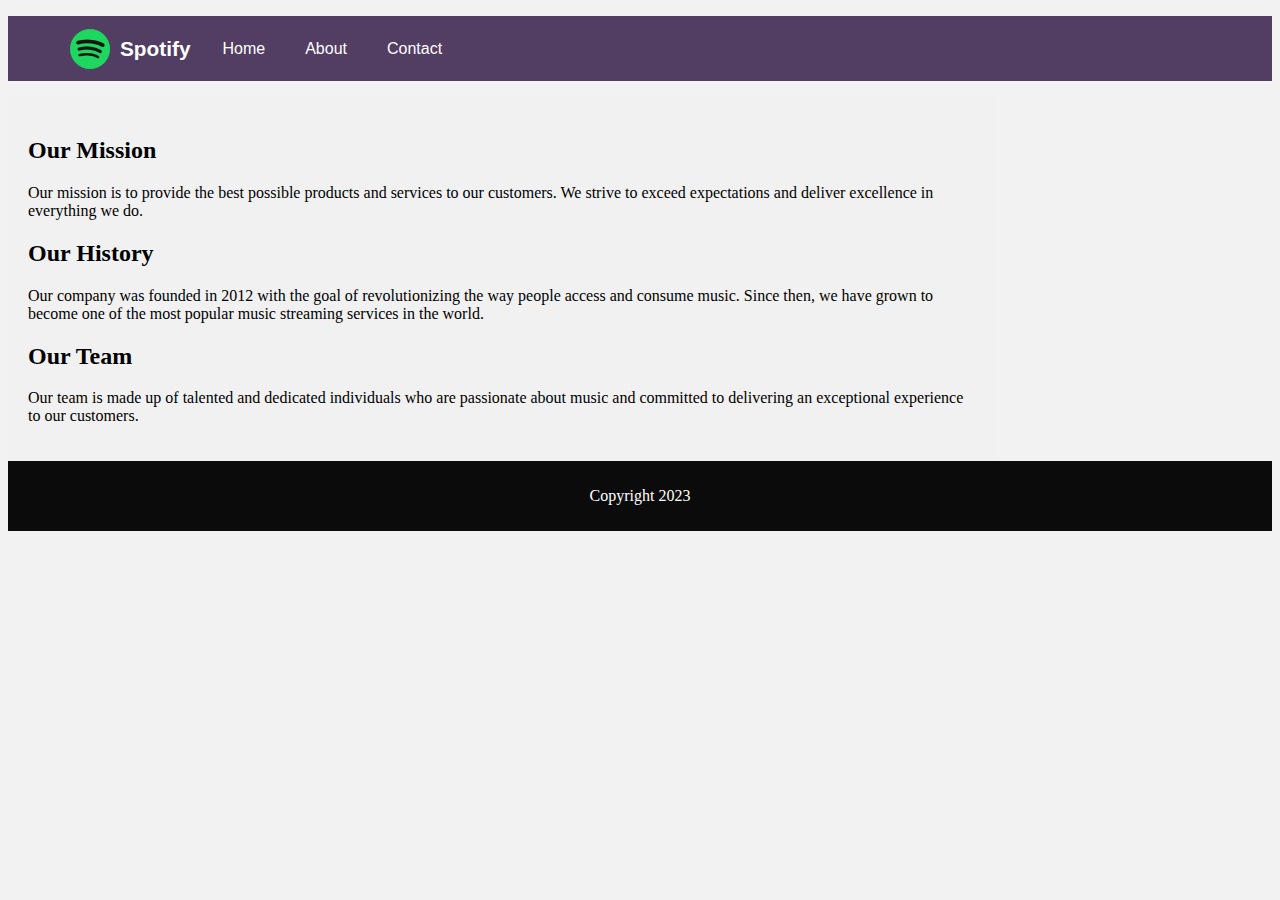
<file: About.html>
<!DOCTYPE html>
<html>
  <head>
    <title>About</title>
    <link rel="stylesheet" href="style2.css">
  </head>
  <body>
    <div class="container2">
      <header>
      </header>
      <nav>
        <ul>
            <li class="brand"><img src="logo.png" alt="Spotify"> Spotify</li>
          <li><a href="index.html">Home</a></li>
          <li><a href="#">About</a></li>
          <li><a href="Contact.html">Contact</a></li>
        </ul>
      </nav>
      <section>
        <h2>Our Mission</h2>
        <p>Our mission is to provide the best possible products and services to our customers. We strive to exceed expectations and deliver excellence in everything we do.</p>
        <h2>Our History</h2>
        <p>Our company was founded in 2012 with the goal of revolutionizing the way people access and consume music. Since then, we have grown to become one of the most popular music streaming services in the world.</p>
        <h2>Our Team</h2>
        <p>Our team is made up of talented and dedicated individuals who are passionate about music and committed to delivering an exceptional experience to our customers.</p>
      </section>
      <footer>
        <p>Copyright 2023</p>
      </footer>
    </div>
  </body>
</html>
</file>
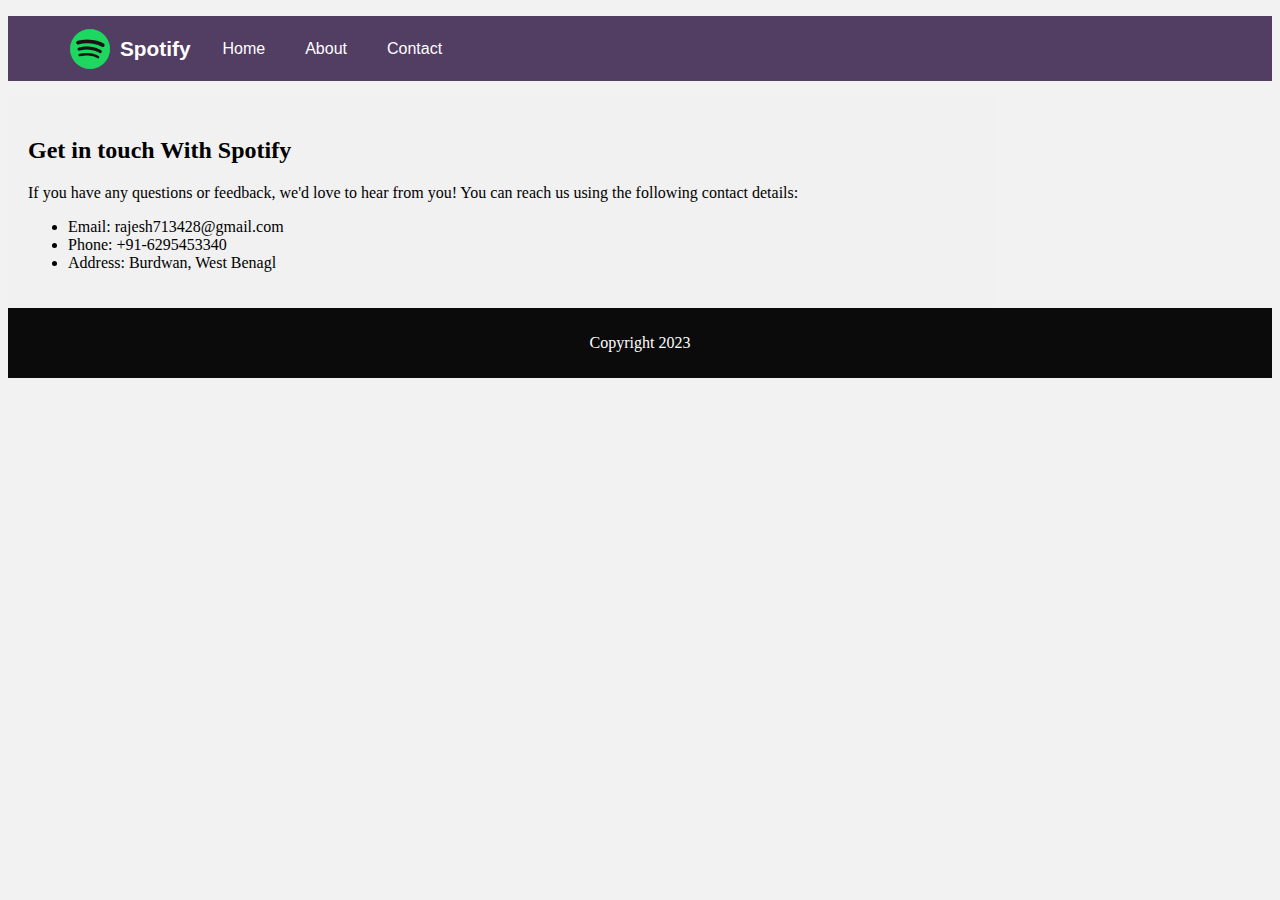
<file: Contact.html>
<!DOCTYPE html>
<html>
  <head>
    <title>Contact</title>
    <link rel="stylesheet" href="style2.css">
  </head>
  <body>
    <div class="container3">
      <header>

      </header>
      <nav>
        <ul>
        <li class="brand"><img src="logo.png" alt="Spotify"> Spotify</li>
          <li><a href="index.html">Home</a></li>
          <li><a href="About.html">About</a></li>
          <li><a href="#">Contact</a></li>
        </ul>
      </nav>
      <section>
        <h2>Get in touch With Spotify</h2>
        <p>If you have any questions or feedback, we'd love to hear from you! You can reach us using the following contact details:</p>
        <ul>
          <li>Email: rajesh713428@gmail.com</li>
          <li>Phone: +91-6295453340</li>
          <li>Address: Burdwan, West Benagl</li>
        </ul>
      </section>
      <footer>
        <p>Copyright 2023</p>
      </footer>
    </div>
  </body>
</html>
</file>
<file: style2.css>
/* Add a background color to the body */
body {
    background-color: #f2f2f2;
  }
  
  /* Style the header */
  .brand img {
    width: 44px;
    padding: 0 8px;
  }
  .brand {
    display: flex;
    align-items: center;
    font-weight: bolder;
    font-size: 1.3rem;
  }
  
  
  /* Style the navigation menu */
  nav {
    font-family: "Ubuntu", sans-serif;
  }
  
  nav ul {
    display: flex;
    align-items: center;
    list-style-type: none;
    height: 65px;
    background-color: rgba(30, 2, 53, 0.756);
    color: white;
  }
  nav ul li {
    padding: 0 12px;
  }
  
  nav ul li a {
    display: block;
    color: white;
    padding: 8px;
    text-decoration: none;
  }
  
  /* Style the section */
  section {
    float: left;
    width: 75%;
    background-color: #f1f1f1;
    padding: 20px;
  }
  
  /* Style the footer */
  footer {
    clear: both;
    background-color: rgb(11, 11, 11);
    color: white;
    text-align: center;
    padding: 10px;
  }
</file>
